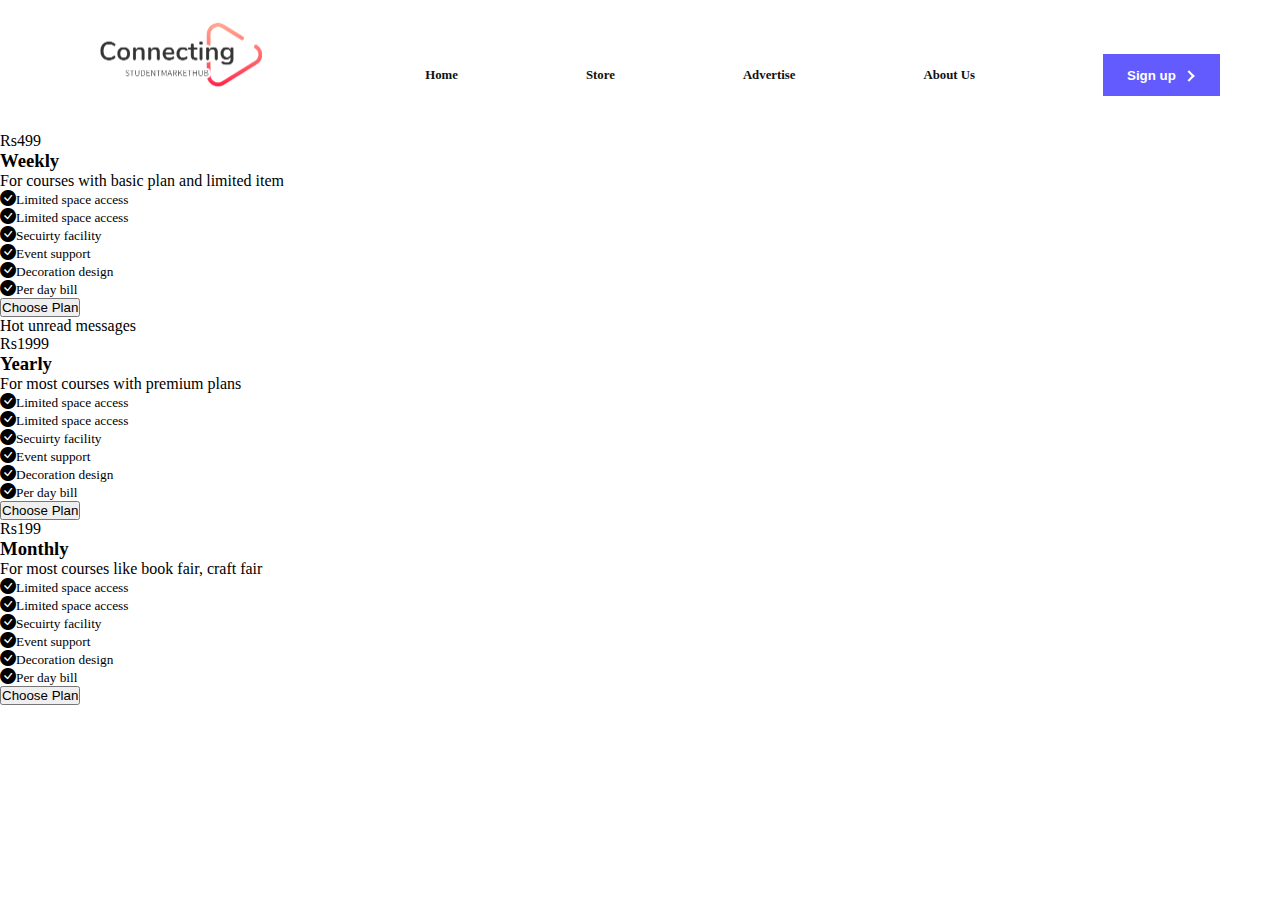
<file: advertise.html>
<!DOCTYPE html>
<html lang="en">
<head>
    <meta charset="UTF-8">
    <meta name="viewport" content="width=device-width, initial-scale=1.0">
    <title>Document</title>
    <link rel="stylesheet" href="advertise.css">
    <link href="https://cdn.jsdelivr.net/npm/bootstrap@5.2.0/dist/css/bootstrap.min.css" rel="stylesheet" integrity="sha384-gH2yIJqKdNHPEq0n4Mqa/HGKIhSkIHeL5AyhkYV8i59U5AR6csBvApHHNl/vI1Bx" crossorigin="anonymous">

    <!-- bootstrap Icon Adding -->
    <link rel="stylesheet" href="https://cdn.jsdelivr.net/npm/bootstrap-icons@1.9.1/font/bootstrap-icons.css">

    <style>
      
    
      @media screen and (max-width: 576px) {
    .banner-image {
        height: 27rem;
        background-size: cover;
        background-position: center;
    }
    }
    

    </style>
</head>
<body>
    <div class="nav">
        <img src="Logo.png" alt="Logo" class="logo">
        <div class="nav-2">
            <ul>    
                <a href="index.html"><h4>Home</h4></a>
                <a href="store.html"><h4>Store</h4></a>
                <a href="advertise.html"><h4>Advertise</h4></a>
                <a href="aboutus.html"><h4>About Us</h4></a>
                <a href="signup.html">
            </ul>

                <button class="button">
                    Sign up
                    <div class="arrow-wrapper">
                        <div class="arrow"></div>
                    </div>
                </button>
            </a>
        </div>
    </div>


        <section id="package" style="padding:2rem 0;">
            <div class="container-fluid py-2">
              <div class="row justify-content-center align-items-center g-4 mx-auto">
                
                <div class="col-10 col-md-6 col-lg-2 p-3">
                  <div class="display-5 mb-3 fw-bold">Rs499</div>
                  <h3 class="mb-3">Weekly</h3>
                  <p class="lead muted fs-6 w-75">For courses with basic plan and limited item</p>  
                  <p><i class="bi bi-check-circle-fill me-2 text-primary"></i><small>Limited space access</small></p>
                  <p><i class="bi bi-check-circle-fill me-2 text-primary"></i><small>Limited space access</small></p>
                  <p><i class="bi bi-check-circle-fill me-2 text-primary"></i><small>Secuirty facility</small></p>
                  <p><i class="bi bi-check-circle-fill me-2 text-primary"></i><small>Event support</small></p>
                  <p><i class="bi bi-check-circle-fill me-2 text-primary"></i><small>Decoration design</small></p>
                  <p><i class="bi bi-check-circle-fill me-2 text-primary"></i><small>Per day bill</small></p>
                  <button class="btn btn-outline-primary rounded-pill">Choose Plan</button>
                </div>
                <div class="col-11 col-md-6 col-lg-3 p-3 bg-danger rounded-5 py-3 position-relative">
                  <span class="position-absolute  translate-middle badge top-0 rounded-pill bg-primary px-3 py-2" style="right: 0;">Hot <span class="visually-hidden">unread messages</span></span>
                  <div class="display-5 mb-3 fw-bold text-light">Rs1999</div>
                  <h3 class="mb-3 text-white">Yearly</h3>
                  <p class="text-white fs-6 w-75">For most courses with premium plans</p>  
                  <p><i class="bi bi-check-circle-fill me-2 text-warning fs-4" ></i><small class=" text-white">Limited space access</small></p>
                  <p><i class="bi bi-check-circle-fill me-2 text-warning fs-4" ></i><small class=" text-white">Limited space access</small></p>
                  <p><i class="bi bi-check-circle-fill me-2 text-warning fs-4" ></i><small class=" text-white">Secuirty facility</small></p>
                  <p><i class="bi bi-check-circle-fill me-2 text-warning fs-4" ></i><small class=" text-white">Event support</small></p>
                  <p><i class="bi bi-check-circle-fill me-2 text-warning fs-4" ></i><small class=" text-white">Decoration design</small></p>
                  <p><i class="bi bi-check-circle-fill me-2 text-warning fs-4" ></i><small class=" text-white">Per day bill</small></p>
                  <div class=" text-center">
                    <button class="btn btn-outline-light mb-2 rounded-pill px-4">Choose Plan</button>
                  </div>
                </div>
                <div class="col-10 col-md-6 col-lg-2 p-3">
                  <div class="display-5 mb-3 fw-bold">Rs199</div>
                  <h3 class="mb-3">Monthly</h3>
                  <p class="lead muted fs-6 w-75">For most courses like book fair, craft fair</p>  
                  <p><i class="bi bi-check-circle-fill me-2 text-primary"></i><small>Limited space access</small></p>
                  <p><i class="bi bi-check-circle-fill me-2 text-primary"></i><small>Limited space access</small></p>
                  <p><i class="bi bi-check-circle-fill me-2 text-primary"></i><small>Secuirty facility</small></p>
                  <p><i class="bi bi-check-circle-fill me-2 text-primary"></i><small>Event support</small></p>
                  <p><i class="bi bi-check-circle-fill me-2 text-primary"></i><small>Decoration design</small></p>
                  <p><i class="bi bi-check-circle-fill me-2 text-primary"></i><small>Per day bill</small></p>
                  <button class="btn btn-outline-primary rounded-pill">Choose Plan</button>
                </div>
              </div>
      
            </div>
      
          </section>
          <!-- ------------------------------------Package section end Here ---------------------------  -->
          <!-- ------------------------------------Package section end Here ---------------------------  -->
          <!-- ------------------------------------Package section end Here ---------------------------  -->
      
      
          
      
         <!-- -------------------- Footer Part End Here --------  -->
         <!-- -------------------- Footer Part End Here --------  -->
         <!-- -------------------- Footer Part End Here --------  -->
      
      
          <!-- Bootstrap CDN  -->
          <!-- Bootstrap CDN  -->
          <!-- Bootstrap CDN  -->



        <i class="ri-menu-line"></i>
        <script src="https://cdn.jsdelivr.net/npm/bootstrap@5.2.0/dist/js/bootstrap.bundle.min.js" integrity="sha384-A3rJD856KowSb7dwlZdYEkO39Gagi7vIsF0jrRAoQmDKKtQBHUuLZ9AsSv4jD4Xa" crossorigin="anonymous"></script>

        
    </div>
</body>
</html>
</file>
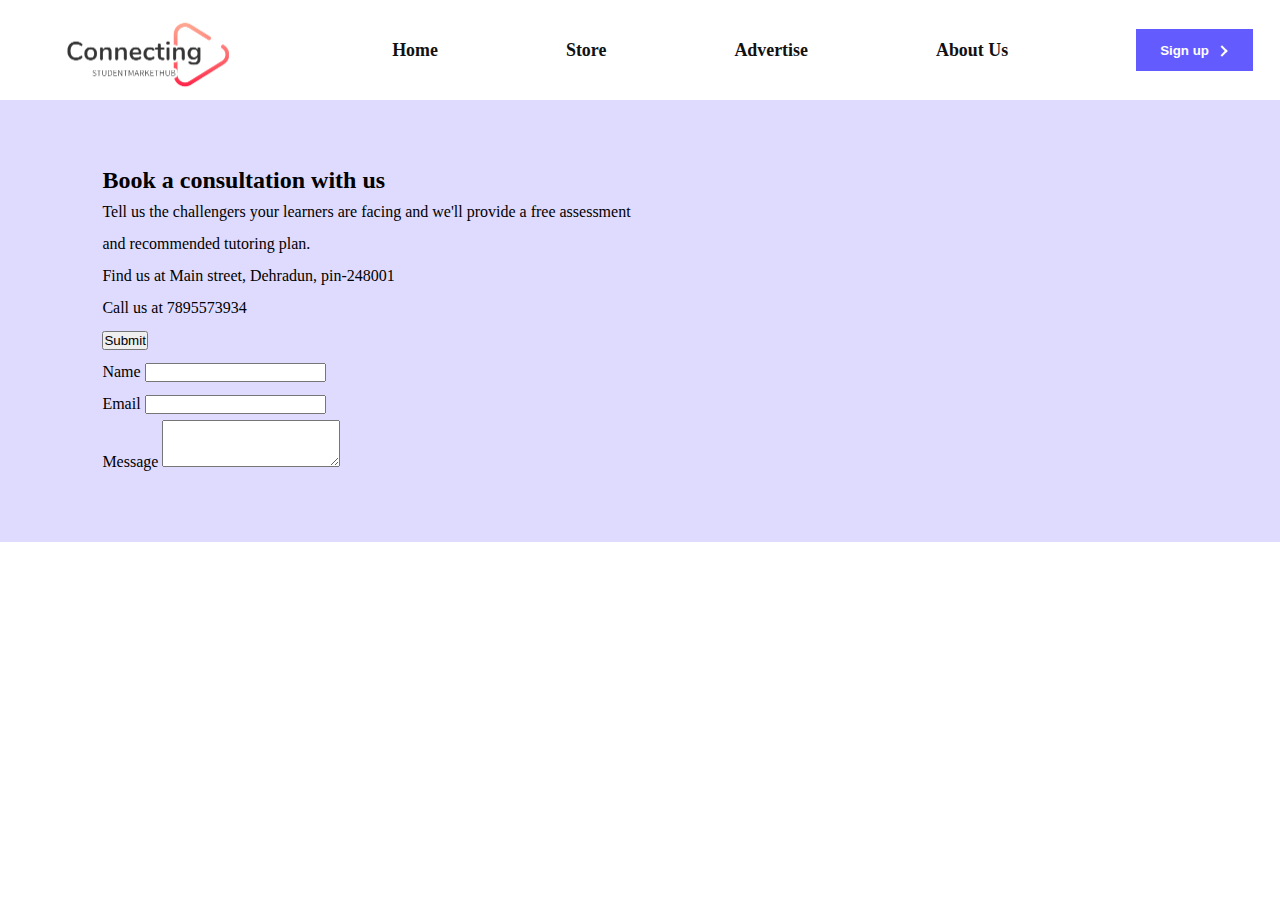
<file: indexLearn.HTML>
<!DOCTYPE html>
<html lang="en">
<head>

  <meta charset="UTF-8">
  <meta http-equiv="X-UA-Compatible" content="IE=edge">
  <meta name="viewport" content="width=device-width, initial-scale=1.0">
  <!-- TITLE --> 
  <title>Let's Learn</title>
  <!--  --> 
  <link href="https://cdn.jsdelivr.net/npm/bootstrap@5.3.0/dist/css/bootstrap.min.css" rel="stylesheet" integrity="sha384-9ndCyUaIbzAi2FUVXJi0CjmCapSmO7SnpJef0486qhLnuZ2cdeRhO02iuK6FUUVM" crossorigin="anonymous">
  <!--  --> 
  <script src="https://cdn.jsdelivr.net/npm/bootstrap@5.3.0/dist/js/bootstrap.bundle.min.js" integrity="sha384-geWF76RCwLtnZ8qwWowPQNguL3RmwHVBC9FhGdlKrxdiJJigb/j/68SIy3Te4Bkz" crossorigin="anonymous"></script>
  <!--  --> 
  <script src="https://cdn.jsdelivr.net/npm/@popperjs/core@2.11.8/dist/umd/popper.min.js" integrity="sha384-I7E8VVD/ismYTF4hNIPjVp/Zjvgyol6VFvRkX/vR+Vc4jQkC+hVqc2pM8ODewa9r" crossorigin="anonymous"></script>
  <!--  --> 
  <script src="https://cdn.jsdelivr.net/npm/bootstrap@5.3.0/dist/js/bootstrap.min.js" integrity="sha384-fbbOQedDUMZZ5KreZpsbe1LCZPVmfTnH7ois6mU1QK+m14rQ1l2bGBq41eYeM/fS" crossorigin="anonymous"></script>
  <!-- CSS FILE --> 
  <link rel="stylesheet" href="letuslearncss.CSS">
  <!-- FAVICON --> 
  <link rel="icon" href=" ">

</head>

<body>

  <div class="nav">
    <img src="Logo2.png" alt="Logo" class="logo">
    <div class="nav-2">
        <ul>    
            <a href="index.html"><h4>Home</h4></a>
            <a href="store.html"><h4>Store</h4></a>
            <a href="advertise.html"><h4>Advertise</h4></a>
            <a href="aboutus.html"><h4>About Us</h4></a>
            <a href="signup.html">
        </ul>

            <button class="button">
                Sign up
                <div class="arrow-wrapper">
                    <div class="arrow"></div>
                </div>
            </button>
        </a>
    </div>
</div>
  

  <!-- SECTION - 6 --> 
  <section id="section-6">
    <div class="row" id="sec-6-div">
      <div class="col-6">
        <h2>Book a consultation with us</h2>
        <p>Tell us the challengers your learners are facing and we'll provide a free assessment<br>and recommended tutoring plan.</p>
        <p>Find us at Main street, Dehradun, pin-248001<br>Call us at 7895573934</p>
        <button class="btn btn-light btn-sm">Submit</button>
      </div>
      <div class="col-6">
        <div class="mb-3">
          <class="form-label">Name</label>
          <input type="text" class="form-control">
        </div>
        <div class="mb-3">
          <class="form-label">Email</label>
          <input type="email" class="form-control">
        </div>
        <div class="mb-3">
          <class="form-label">Message</label>
          <textarea class="form-control" rows="3"></textarea>
        </div>
      </div>
    </div>
  </section>

  


</body>
</html>
</file>
<file: advertise.css>
*{
    padding: 0;
    margin: 0;
    box-sizing: border-box;
}

.nav-2 a{
    text-decoration: none;
    color: #111;
    transition: all .50s ease;
}

.nav-2 a:hover{
    color: blueviolet;
}

body{
    height: 100%;
    width: 100%;
    flex-wrap: wrap;
}

.main{
    height: 100%;
    width: 100%;
    position: relative;
}

.nav{
    height: 100px;
    width: 100%;
    display: flex;
    justify-content: center;
    align-items: center;
    /* padding: 0 2vw; */
}

.logo{
    max-width: 100%;
    border: 0;
    width: 250px;
    margin-right: 9vw;
}

.nav-2{
    display: flex;
    align-items: center;
    margin-top: 50px;
  }
  
.nav-2 ul{
    display: flex;
    gap: 8rem;
}
.nav h4{
    font-size: 1vw;
    /* color: #111; */
}

.button {
    box-sizing: border-box;
    border: 0;
    border-radius: 0px;
    color: #fff;
    padding: 1em 1.8em;
    background: #645bff;
    display: flex;
    transition: 0.2s background;
    align-items: center;
    gap: 0.6em;
    font-weight: bold;
    cursor: pointer;
    
    /* margin-right: 20px; */
  }
  
  .button .arrow-wrapper {
    display: flex;
    justify-content: center;
    align-items: center;
  }
  
  .button .arrow {
    margin-top: 1px;
    width: 12px;
    background: #645bff;
    height: 2px;
    position: relative;
    transition: 0.2s;
  }
  
  .button .arrow::before {
    content: "";
    box-sizing: border-box;
    position: absolute;
    border: solid #fff;
    border-width: 0 2px 2px 0;
    display: inline-block;
    top: -3px;
    right: 3px;
    transition: 0.2s;
    padding: 3px;
    transform: rotate(-45deg);
  }
  
  .button:hover {
    background-color: #111;
  }
  
  .button:hover .arrow {
    background: #fff;
  }
  
  .button:hover .arrow:before {
    right: 0;
  }

  .nav i{
    font-size: 1.3vw;
    font-weight: 800;
    display: none;
  }
</file>
<file: letuslearncss.CSS>
*
{
    margin: 0px;
    padding: 0px;
}

.nav-2 a{
    text-decoration: none;
    color: #111;
    transition: all .50s ease;
  }
  
  .nav-2 a:hover{
    color: blueviolet;
  }
  
  body{
    height: 100%;
    width: 100%;
    flex-wrap: wrap;
  }
  
  .main{
    height: 100%;
    width: 100%;
    position: relative;
  }
  
  .nav{
    height: 100px;
    width: 100%;
    display: flex;
    justify-content: center;
    align-items: center;
    /* padding: 0 2vw; */
  }
  
  .logo{
    max-width: 100%;
    border: 0;
    width: 250px;
    margin-right: 9vw;
  }
  
  .nav-2{
    display: flex;
    align-items: center;
  }
  
  .nav-2 ul{
    display: flex;
    gap: 8rem;
  }
  .nav h4{
    font-size: 1.4vw;
    /* color: #111; */
  }
  
  .button {
    box-sizing: border-box;
    border: 0;
    border-radius: 0px;
    color: #fff;
    padding: 1em 1.8em;
    background: #645bff;
    display: flex;
    transition: 0.2s background;
    align-items: center;
    gap: 0.6em;
    font-weight: bold;
    cursor: pointer;
    /* margin-right: 20px; */
  }
  
  .button .arrow-wrapper {
    display: flex;
    justify-content: center;
    align-items: center;
  }
  
  .button .arrow {
    margin-top: 1px;
    width: 12px;
    background: #645bff;
    height: 2px;
    position: relative;
    transition: 0.2s;
  }
  
  .button .arrow::before {
    content: "";
    box-sizing: border-box;
    position: absolute;
    border: solid #fff;
    border-width: 0 2px 2px 0;
    display: inline-block;
    top: -3px;
    right: 3px;
    transition: 0.2s;
    padding: 3px;
    transform: rotate(-45deg);
  }
  
  .button:hover {
    background-color: #111;
  }
  
  .button:hover .arrow {
    background: #fff;
  }
  
  .button:hover .arrow:before {
    right: 0;
  }
  
  .nav i{
    font-size: 1.3vw;
    font-weight: 800;
    display: none;
  }

body
{
    line-height: 2em;
}

.div-front
{
   padding: 13% 8%;
    background-image: url(images/IMG_20230610_105251\ \(2\).jpg);
    background-size: cover;
    background-repeat: no-repeat;
}

#section-3
{
    margin: 5% 8%;
}

.div-sec-4
{
    background-color: rgb(255, 104, 210);
    text-align: center;
    height: 350px;
    margin: 5% auto;
    padding-top: 6%;
    color: white;
    line-height: 3em;
}

#section-5
{
    text-align: center;
    margin: 3% 3%;
    padding: 3% 4%;
}



#sec-6-div
{
    background-color: rgb(223, 219, 255);
    padding: 5% 8% ;
    
}

#section-7
{
    background-color: #ffffff;
    text-align: center;
    padding-top: 4%;
}

.akashnegi
{
    text-decoration: underline;
}
</file>
